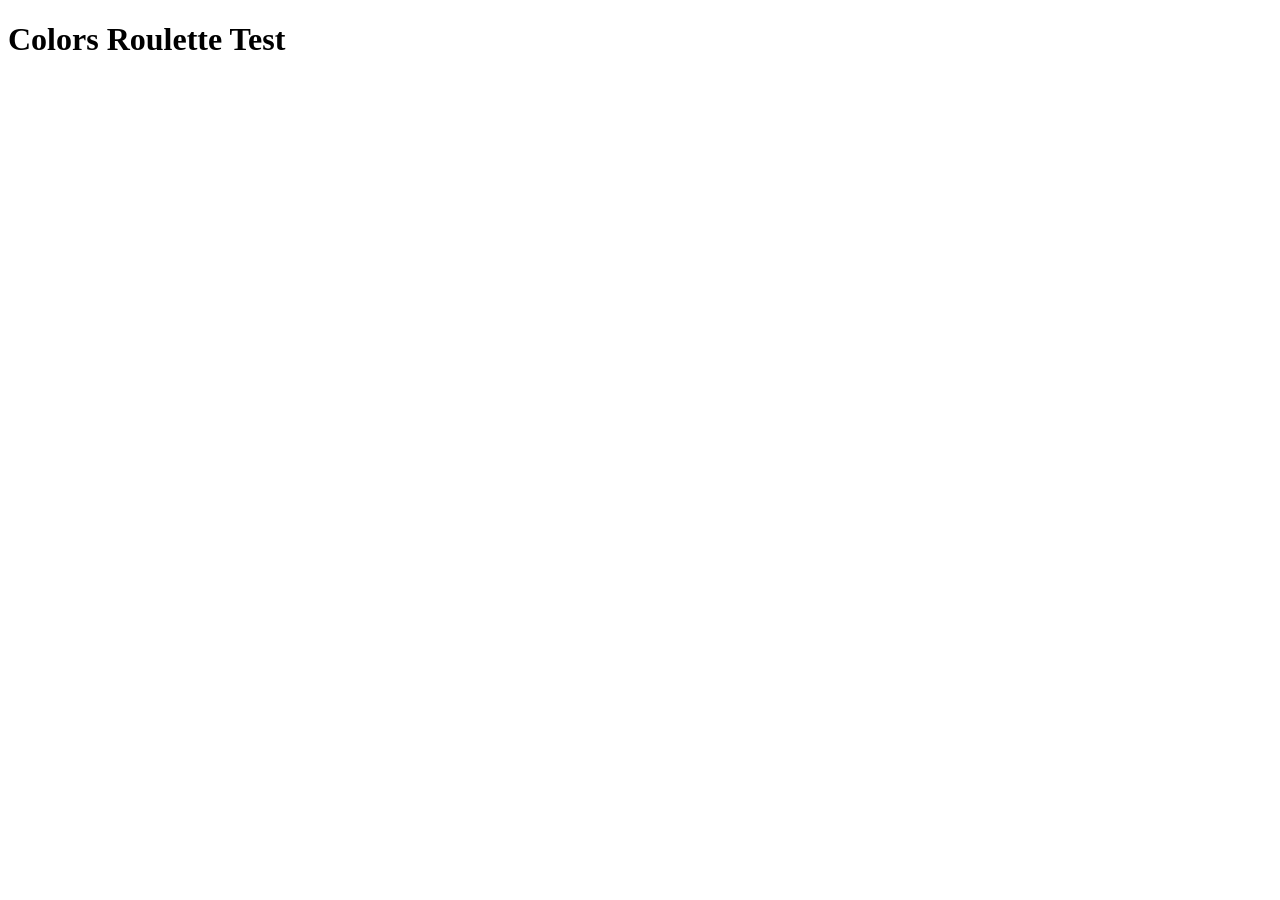
<file: js/core/test.html>
<!DOCTYPE html>
<html lang="en">
<head>
    <meta charset="UTF-8">
    <title>Colors Roulette Test</title>
    <meta name="viewport" content="width=device-width, initial-scale=1.0">
</head>
<body>
    <h1>Colors Roulette Test</h1>
    <script type="module" src="./palette.js"></script>
</body>
</html>
</file>
